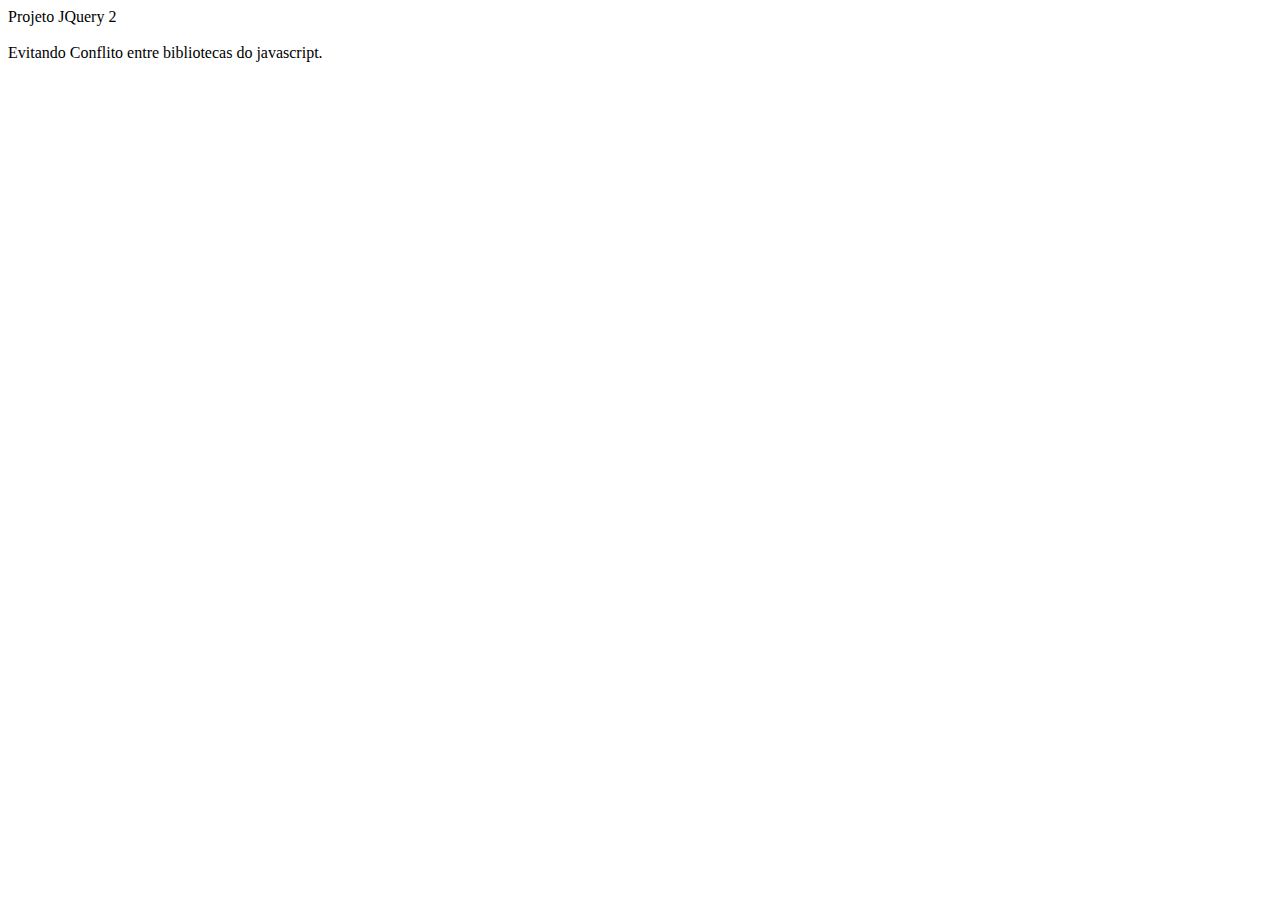
<file: Projeto2/index.html>
<!DOCTYPE html>
<html>
<head>
	<title>Projeto JQuery 2</title>
</head>
<body>
	Projeto JQuery 2 <br><br>

	Evitando Conflito entre bibliotecas do javascript.

	<script type="text/javascript" src="jquery-3.4.1.min.js"></script>
	<script type="text/javascript" src="script.js"></script>
</body>
</html>
</file>
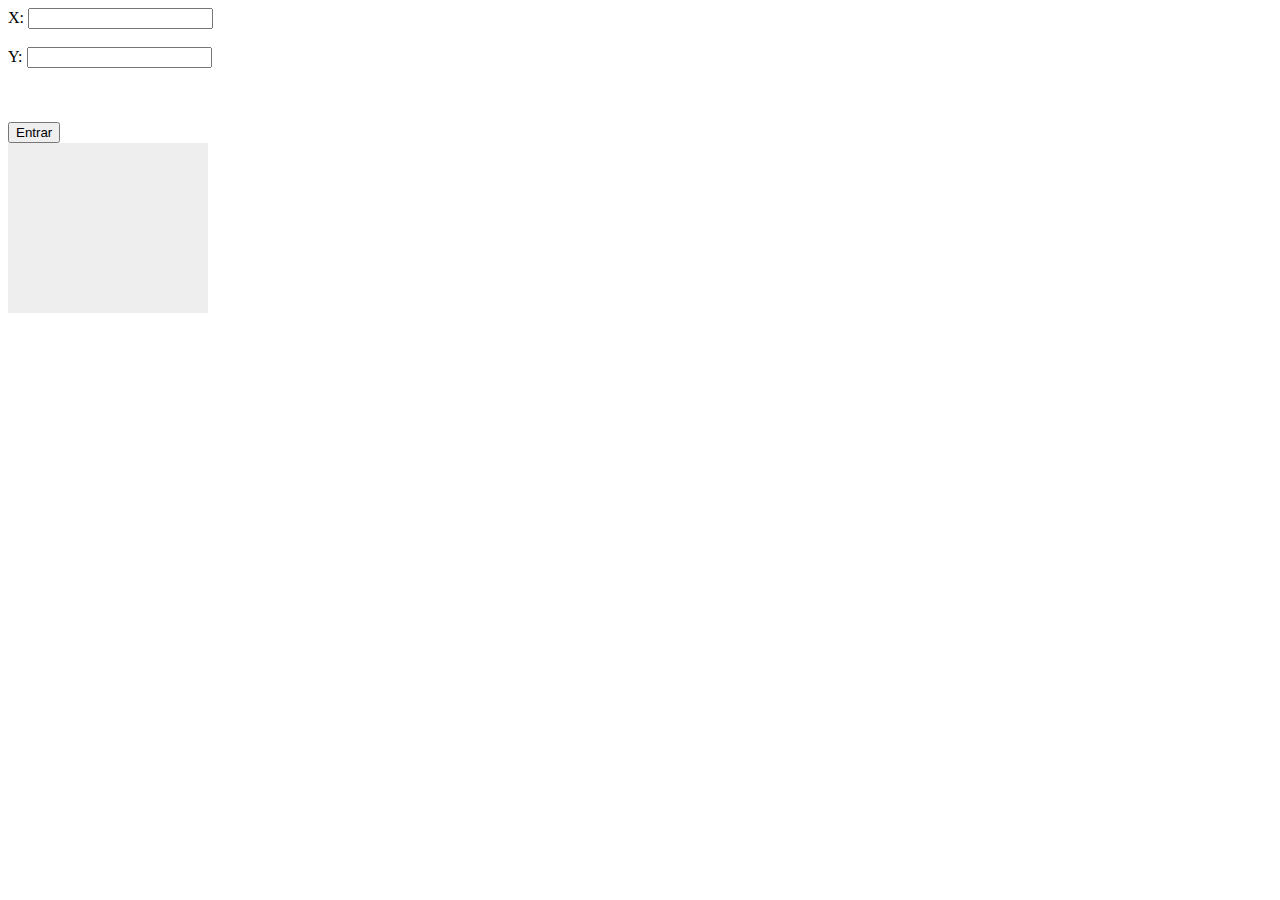
<file: Ajax/ajaxcompleto/index.html>
<!DOCTYPE html>
<html>
<head>
	<title>Ajax</title>
	<link rel="stylesheet" type="text/css" href="assets/css/estilo.css">
	<meta charset="utf-8">
</head>
<body>

	<form method="POST" id="form">
		<label>X: </label>
		<input type="text" name="x"><br><br>

		<label>Y: </label>
		<input type="text" name="y"><br><br>

		<br><br>

		<input type="submit" value="Entrar">
	</form>

	<div class="desktop"></div>

	<script type="text/javascript" src="assets/js/jquery-3.4.1.min.js"></script>
	<script type="text/javascript" src="assets/js/script.js"></script>
</body>
</html>
</file>
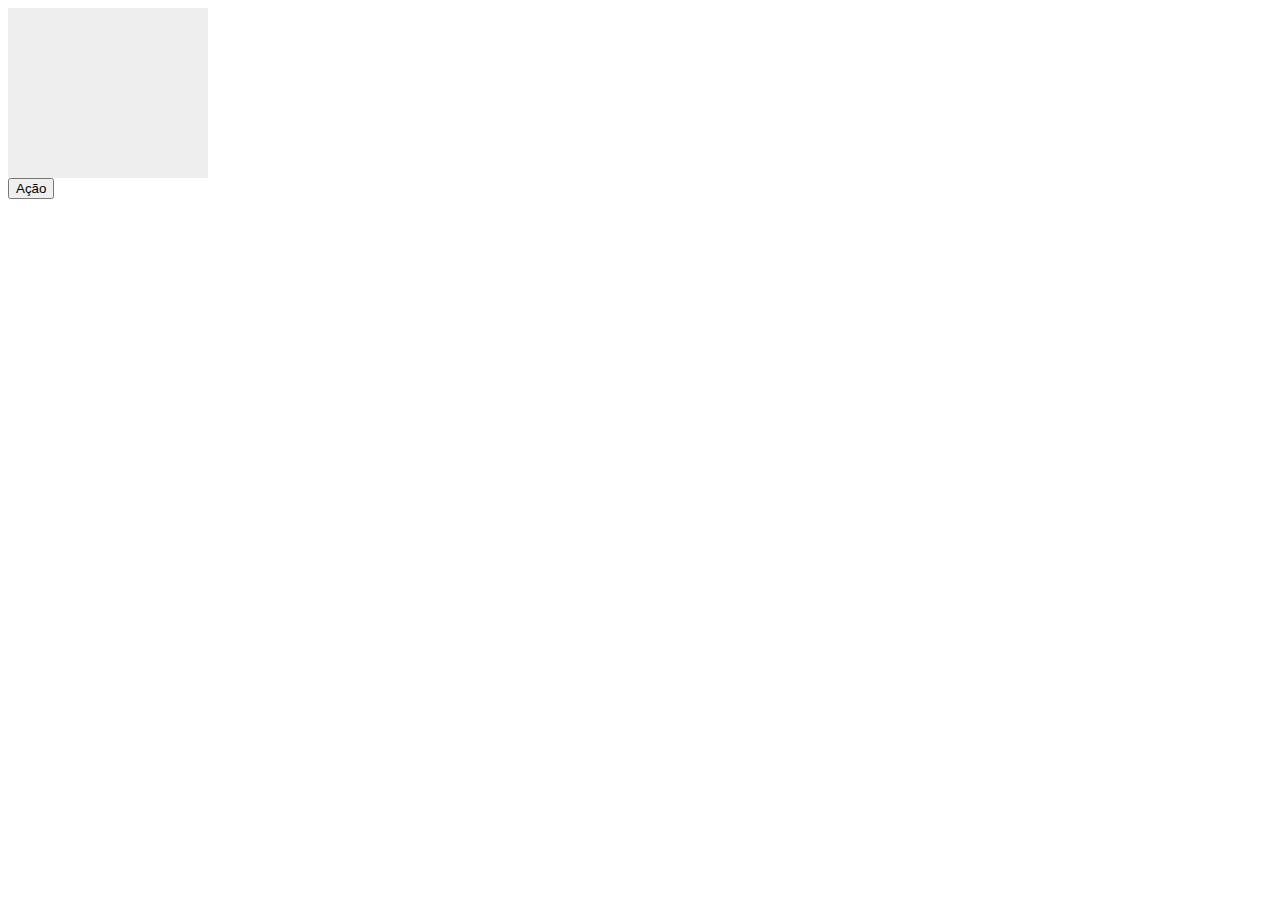
<file: Ajax/funcoesauxiliares/index.html>
<!DOCTYPE html>
<html>
<head>
	<title>Ajax</title>
	<link rel="stylesheet" type="text/css" href="assets/css/estilo.css">
	<meta charset="utf-8">
</head>
<body>

	<div class="desktop">
		
	</div>

	<button>Ação</button>

	<script type="text/javascript" src="assets/js/jquery-3.4.1.min.js"></script>
	<script type="text/javascript" src="assets/js/script.js"></script>
</body>
</html>
</file>
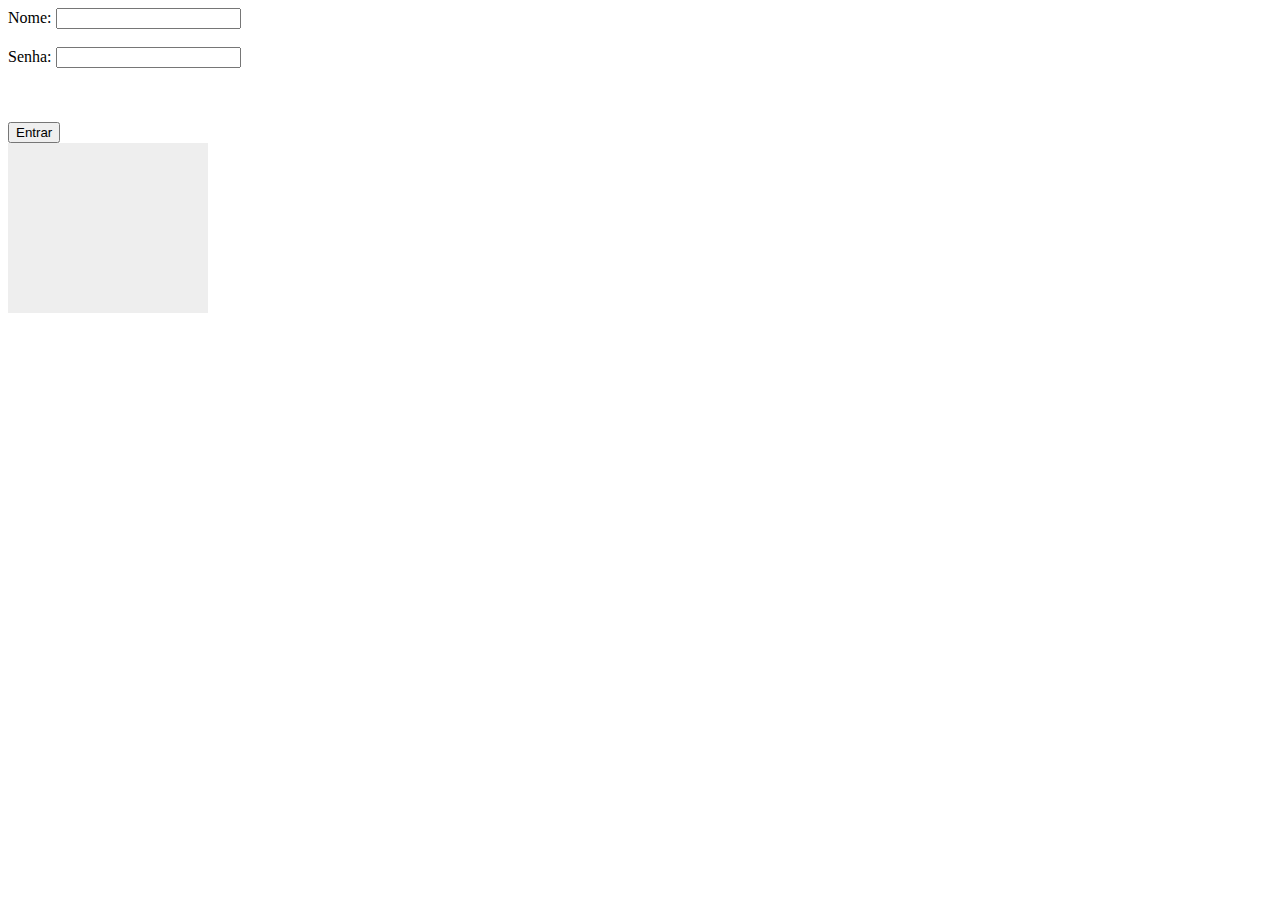
<file: Ajax/json/index.html>
<!DOCTYPE html>
<html>
<head>
	<title>Ajax</title>
	<link rel="stylesheet" type="text/css" href="assets/css/estilo.css">
	<meta charset="utf-8">
</head>
<body>

	<form method="POST" id="form">
		<label>Nome: </label>
		<input type="text" name="nome"><br><br>

		<label>Senha: </label>
		<input type="text" name="senha"><br><br>

		<br><br>

		<input type="submit" value="Entrar">
	</form>

	<div class="desktop"></div>

	<script type="text/javascript" src="assets/js/jquery-3.4.1.min.js"></script>
	<script type="text/javascript" src="assets/js/script.js"></script>
</body>
</html>
</file>
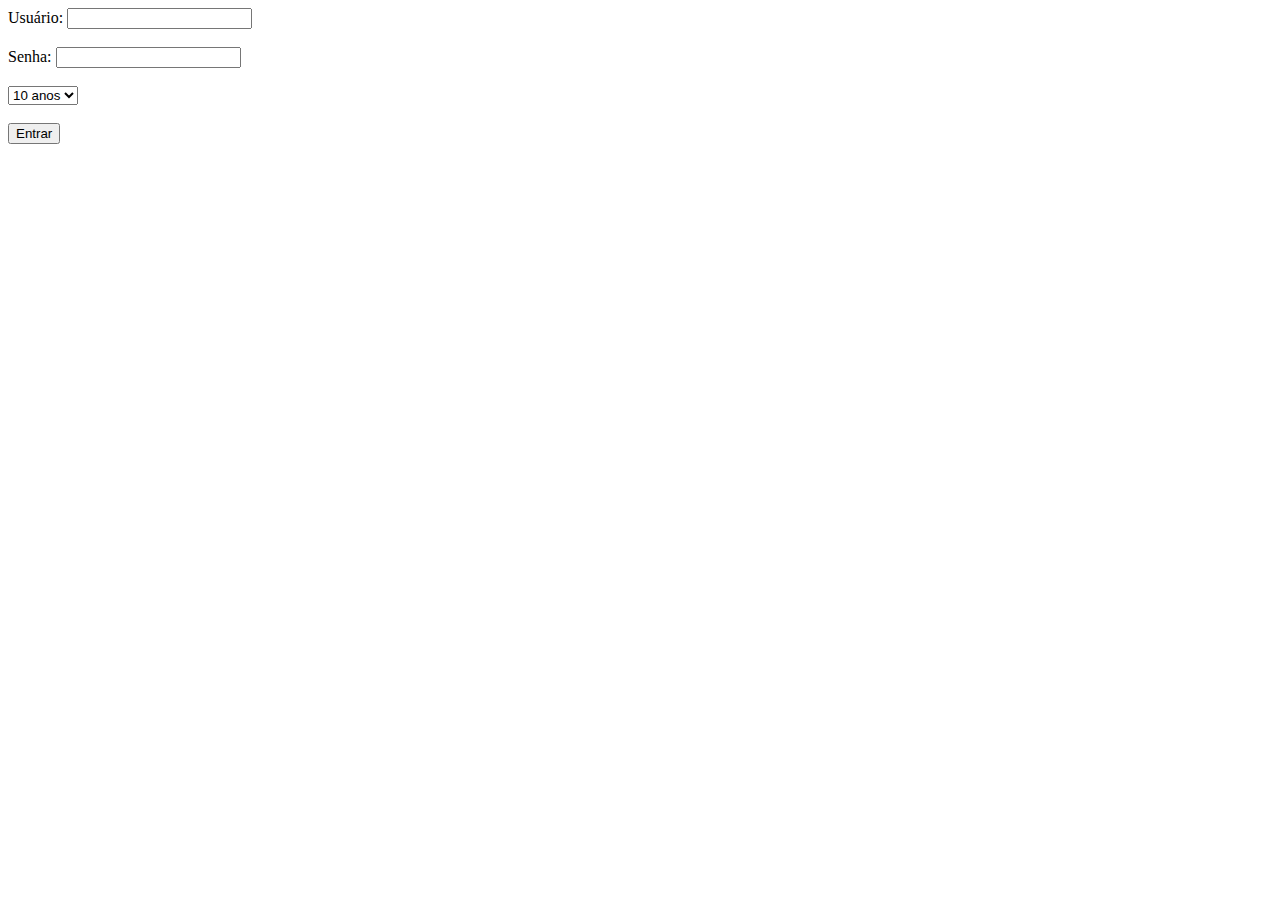
<file: Ajax/serialize/index.html>
<!DOCTYPE html>
<html>
<head>
	<title>Ajax</title>
	<link rel="stylesheet" type="text/css" href="assets/css/estilo.css">
	<meta charset="utf-8">
</head>
<body>

	<form method="POST" id="form">
		<label>Usuário: </label>
		<input type="text" name="usuario"><br><br>

		<label>Senha: </label>
		<input type="password" name="senha"><br><br>

		<select name="idade">
			<option>10 anos</option>
			<option>20 anos</option>
			<option>30 anos</option>
		</select>

		<br><br>

		<input type="submit" value="Entrar">
	</form>

	<script type="text/javascript" src="assets/js/jquery-3.4.1.min.js"></script>
	<script type="text/javascript" src="assets/js/script.js"></script>
</body>
</html>
</file>
<file: Ajax/ajaxcompleto/assets/css/estilo.css>
.desktop{
	width: 200px;
	height: 170px;
	background-color: #EEE;
}
</file>
<file: Ajax/funcoesauxiliares/assets/css/estilo.css>
.desktop{
	width: 200px;
	height: 170px;
	background-color: #EEE;
}
</file>
<file: Ajax/json/assets/css/estilo.css>
.desktop{
	width: 200px;
	height: 170px;
	background-color: #EEE;
}
</file>
<file: Ajax/serialize/assets/css/estilo.css>
.desktop{
	width: 200px;
	height: 170px;
	background-color: #EEE;
}
</file>
